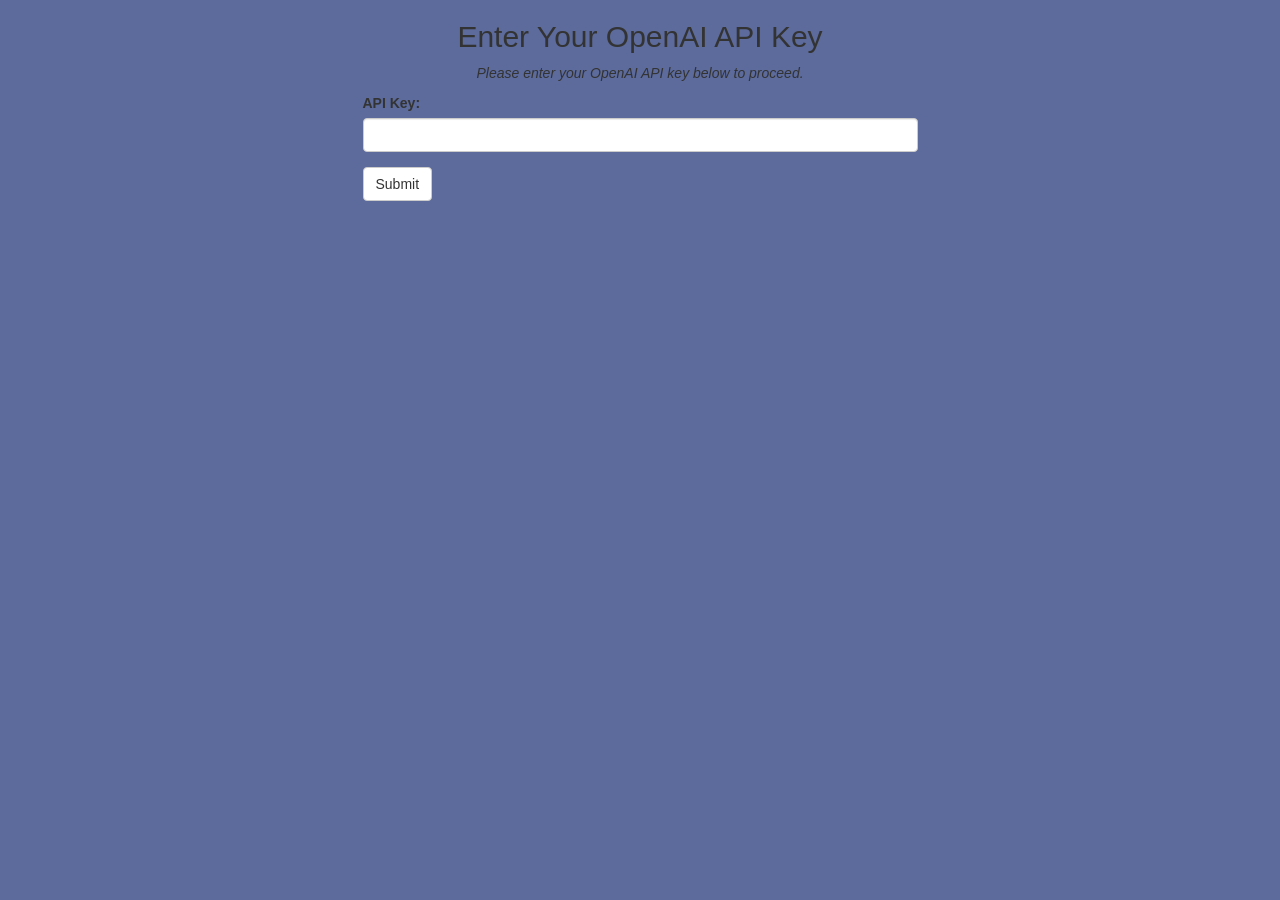
<file: templates/api_key.html>
<!DOCTYPE html>
<html lang="en">
<head>
    <meta charset="UTF-8">
    <meta name="viewport" content="width=device-width, initial-scale=1">
    <!-- Include Bootstrap CSS (make sure you have internet connection) -->
    <link rel="stylesheet" href="https://maxcdn.bootstrapcdn.com/bootstrap/3.3.7/css/bootstrap.min.css">
    <title>Input API Key</title>
    <style>
        body {
            background-color: #5C6B9C;
        }
    </style>
</head>
<body>
    <div class="container">
        <div class="row">
            <div class="col-md-6 col-md-offset-3">
                <h2 class="text-center">Enter Your OpenAI API Key</h2>
                <p class="text-center"><i>Please enter your OpenAI API key below to proceed.</i></p>
                <form action="" method="post">
                    <div class="form-group">
                        <label for="api-key">API Key:</label>
                        <input type="password" class="form-control" id="api-key" name="api-key" required>
                    </div>
                    <button type="submit" class="btn btn-default">Submit</button>
                </form>
            </div>
        </div>
    </div>
    <!-- Include Bootstrap and jQuery libraries -->
    <script src="https://ajax.googleapis.com/ajax/libs/jquery/3.2.1/jquery.min.js"></script>
    <script src="https://maxcdn.bootstrapcdn.com/bootstrap/3.3.7/js/bootstrap.min.js"></script>
</body>
</html>
</file>
